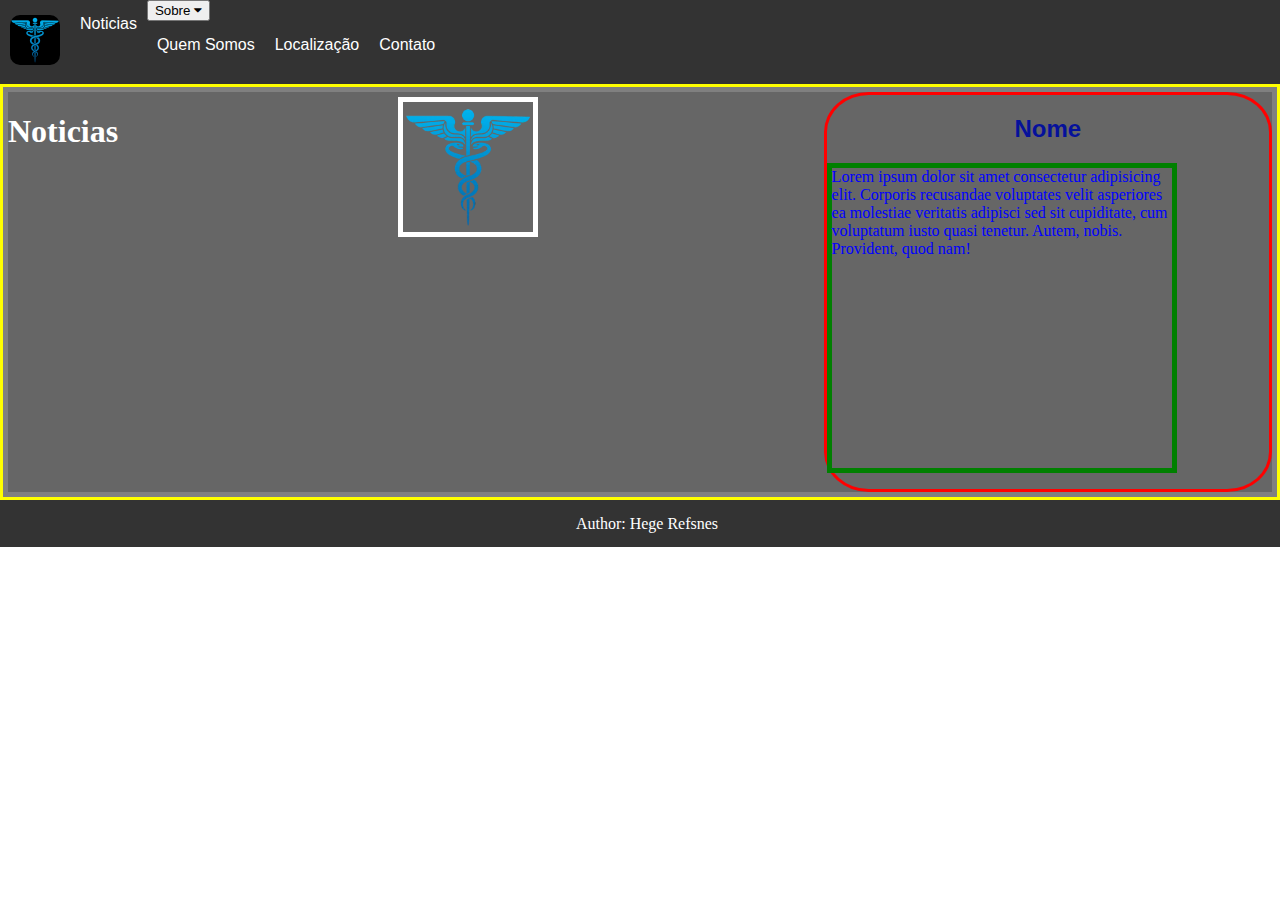
<file: noticias.html>
<!DOCTYPE html>
<html lang="pt-BR">

<head>
    <meta charset="UTF-8">
    <meta name="viewport" content="width=device-width, initial-scale=1.0">
    <title>Solução Contabeis</title>
    <link rel="shortcut icon" type="imagem/png" href="./src/imagem/003.png">
    <link rel="stylesheet" href="./src/css/estilo.css">
    <link rel="stylesheet" href="https://cdnjs.cloudflare.com/ajax/libs/font-awesome/4.7.0/css/font-awesome.min.css">

</head>

<body>
    <div class="navbar">
        <a href="./index.html"><img class="simbolo" src="./src/imagem/003.png" alt=""></a>
        <a href="#news">Noticias</a>
        <div class="dropdown">
          <button class="dropbtn">Sobre
            <i class="fa fa-caret-down"></i>
          </button>
          <div class="dropdown-content">
            <a href="#">Quem Somos</a>
            <a href="#">Localização</a>
            <a href="#">Contato</a>
          </div>
        </div>
      </div>
      <main class="conteudo">

        <div class="postagem">
            <h1>Noticias</h1>
            <img class="imagem" src="./src/imagem/003.png" alt="">
            <div class="resumo">
                <i class="logo"></i>
                <h2 class="titulo">Nome</h2>
                <p class="texto">Lorem ipsum dolor sit amet consectetur adipisicing elit. Corporis recusandae voluptates
                    velit
                    asperiores ea molestiae veritatis adipisci sed sit cupiditate, cum voluptatum iusto quasi tenetur.
                    Autem, nobis. Provident, quod nam!</p>
            </div>

        </div>
    </main>
    <footer>
      <div></div>
      <div></div>
      <div></div>
        <p>Author: Hege Refsnes</p>
    </footer>
</body>

</html>
</file>
<file: src/css/estilo.css>
html{
    margin: 0;
    padding: 0;
    background: white;
    -webkit-background-size: cover;
    -moz-background-size: cover;
    -o-background-size: cover;
    background-size: cover;
    width: 100%;
    height: 100%;
}
body {
    margin: 0;
    padding: 0;
    width: 100%;
    height: 100%;
    overflow-x: hidden;
}

main {
    border: yellow solid ;
    padding: 0px;
    margin: 0px;
    
}

.simbolo {
    width: 50px;
    height: 50px;
    border-radius: 20%;
    background: black;
}

.navbar {
    position: relative;
    width: 100%;
    overflow: hidden;
    background-color: #333;
    font-family: Arial;
    padding: 0;
}

.navbar a {
    float: left;
    font-size: 16px;
    color: white;
    text-align: end;
    padding: 15px 10px;
    text-decoration: none;
}

#robbu-whatsapp-button{
    position: relative;
    z-index: 1;
}

#robbu-whatsapp-button:hover{
    width: 50px;
    height: 50px;
}

/*Inicio Main*/

.titulo {
    text-align: center;
    color: rgb(5, 17, 155);
    font-family: 'Rubik', sans-serif;
    font-family: 'Satisfy', cursive;
    font-family: 'Secular One', sans-serif;
}
.titulo1 {
    text-align: left;
    color:red;
    font-family: 'Rubik', sans-serif;
    font-family: 'Satisfy', cursive;
    font-family: 'Secular One', sans-serif;
    padding: 0;
    margin: 0 0 0 7px;
}

.titulo2 {
    text-align: left;
    color: blue;
    font-size: 20px;
    font-family: 'Rubik', sans-serif;
    font-family: 'Satisfy', cursive;
    font-family: 'Secular One', sans-serif;
}

main .conteudo {
    margin: 0;
    padding: 0;
    border: blueviolet solid  5px;
    color: white;
    background:  rgba(0, 0, 0, 0.6);;
}

main .resumo {
    margin: 0;
    position: relative;
    border:solid red;
    border-radius: 10%;
    height: 25%;
    width: 35%;
}

main .imagemPost {
    margin:5px 10px 0 5px ;
    border: white solid 5px;
    height: 300px;
    width: 330px;
    position: relative;
}

main .imagem {
    margin:5px 10px 0 5px ;
    border: white solid 5px;
    height: 130px;
    width: 130px;
    position: relative;
}

main .texto1 {
    border: green solid 5px;
    width: 170px;
    height: 200px;
    color: blue;
    overflow: initial;
}

main .texto {
    border: green solid 5px;
    width: 340px;
    height: 300px;
    color: blue;
}
main .postagem {
    margin-left: 0;
    padding-left: 0;
    border: grey solid 5px;
    display: flex;
    justify-content: space-between;
    flex-direction:row;
    color: white;
    gap: 20px;
    background:  rgba(0, 0, 0, 0.6);;
}

/*Fim Main*/

/* Inicio do Footer */
footer {
    position: relative;
    width: 100%;
    text-align: left;
    line-height: 5px;
    background-color:#333;
    color: white;
    padding: 5px 0px 5px 7px;
}

footer .rodape {
    margin: 0;
    display: flex;
    flex-direction:row;
}

footer .coluna1 {
    margin-left: 0;
    display: flex;
    flex-direction:column;   
}

footer .coluna2 {
    margin-left: 10px;
    display: flex;
    flex-direction:column;  
}
footer .coluna2 p{
    font-family: 'Lucida Sans', 'Lucida Sans Regular', 'Lucida Grande', 'Lucida Sans Unicode', Geneva, Verdana, sans-serif;
    text-align: left; 
}

footer .coluna3 {
    margin-left: 10px;
    display: flex;
    flex-direction:column;   
}

footer p {
    text-align: center;
    
}

/* Página Principal Fim */

/* Página de Noticias Inicio */
</file>
